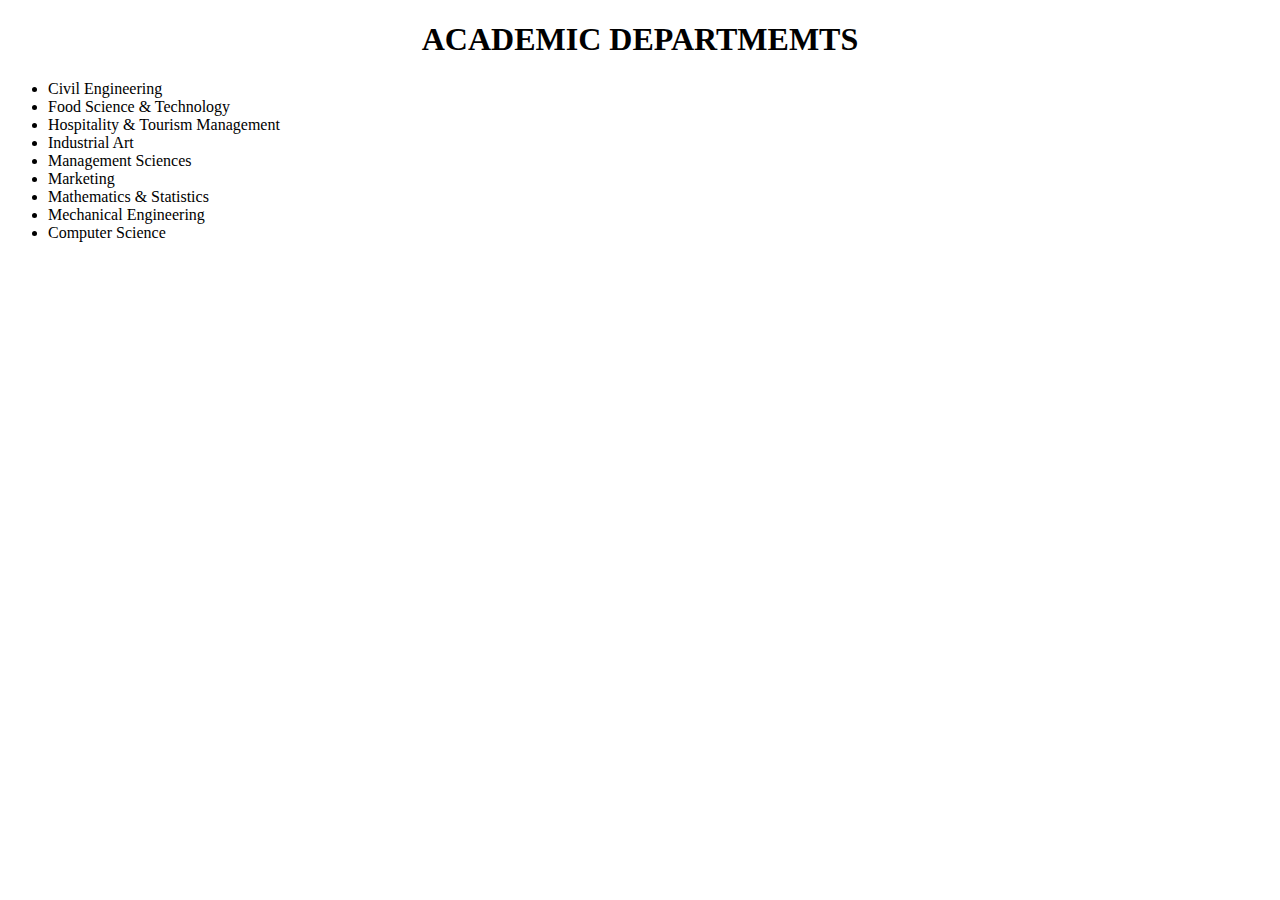
<file: dept.html>
<!DOCTYPE html>
<html lang="en">
<head>
    <meta charset="UTF-8">
    <meta http-equiv="X-UA-Compatible" content="IE=edge">
    <meta name="viewport" content="width=device-width, initial-scale=1.0">
    <title>Document</title>
</head>
<body><header align="center"><h1>ACADEMIC DEPARTMEMTS</h1></header>
    <section><ul>
       <li>Civil Engineering</li>
        <li>Food Science & Technology</li> 
        <li>Hospitality & Tourism Management</li> 
        <li>Industrial Art</li> 
        <li>Management Sciences</li> 
        <li> Marketing</li>
        <li> Mathematics & Statistics</li>
        <li> Mechanical Engineering</li>
        <li> Computer Science</li>
        </ul>
    </section>
    <section></section>
</body>
</html>
</file>
